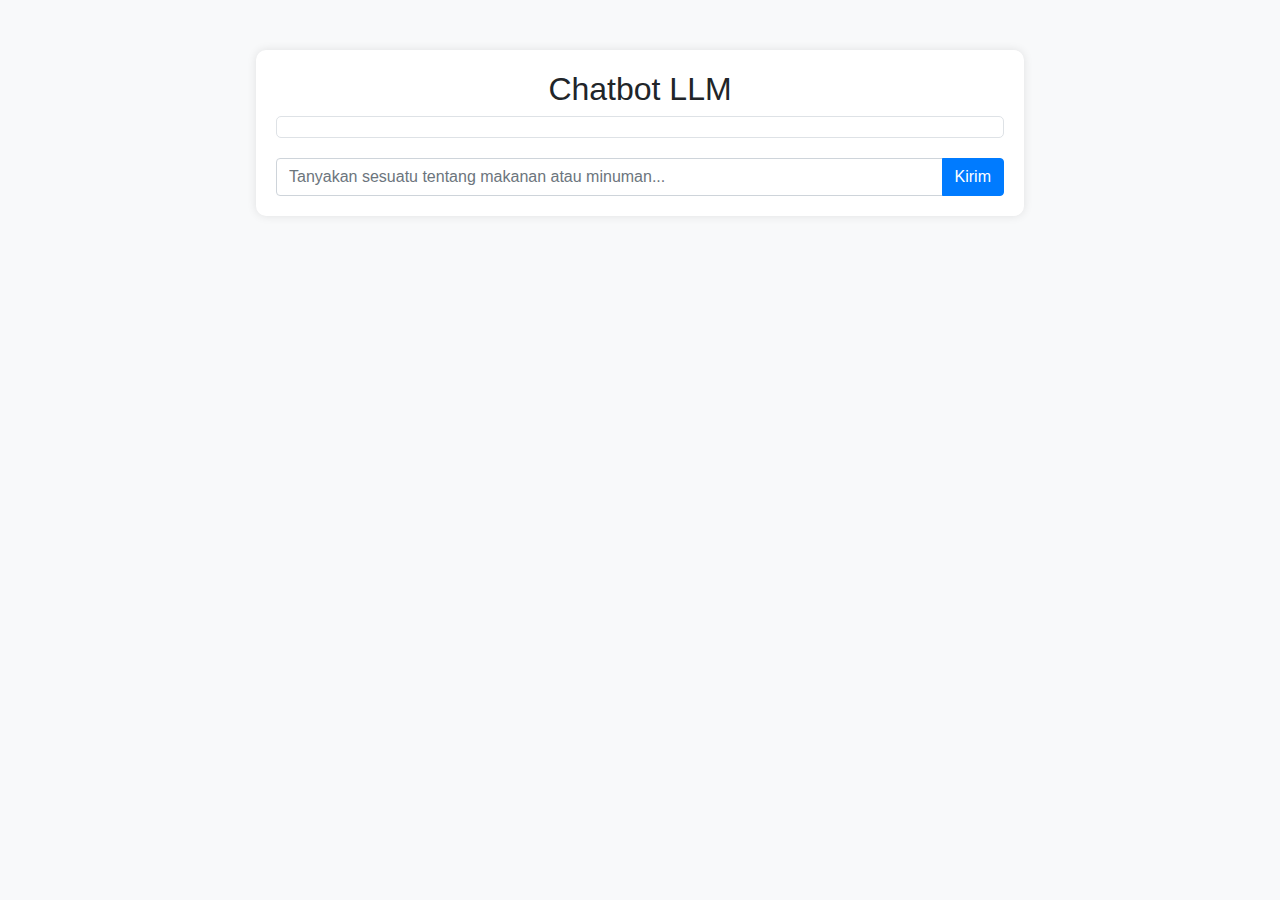
<file: alpha0.29/src/test/index.html>
<!DOCTYPE html>
<html lang="en">
<head>
    <meta charset="UTF-8">
    <meta name="viewport" content="width=device-width, initial-scale=1.0">
    <title>Chatbot LLM</title>
    <link rel="stylesheet" href="https://stackpath.bootstrapcdn.com/bootstrap/4.5.2/css/bootstrap.min.css">
    <style>
        body {
            background-color: #f8f9fa;
        }
        .chat-container {
            max-width: 60%;
            margin: 50px auto;
            background: white;
            padding: 20px;
            border-radius: 10px;
            box-shadow: 0 0 10px rgba(0, 0, 0, 0.1);
        }
        .chat-box {
            max-height: 400px;
            overflow-y: auto;
            margin-bottom: 20px;
            border: 1px solid #dee2e6;
            padding: 10px;
            border-radius: 5px;
        }
        .user-message {
            text-align: right;
            margin: 10px 0;
        }
        .bot-message {
            text-align: left;
            margin: 10px 0;
        }
    </style>
</head>
<body>

<div class="chat-container">
    <h2 class="text-center">Chatbot LLM</h2>
    <div class="chat-box" id="chatBox"></div>
    <div class="input-group">
        <input type="text" id="userInput" class="form-control" placeholder="Tanyakan sesuatu tentang makanan atau minuman...">
        <div class="input-group-append">
            <button class="btn btn-primary" id="sendButton">Kirim</button>
        </div>
    </div>
</div>

<script>
    document.getElementById('sendButton').addEventListener('click', function() {
        const userInput = document.getElementById('userInput').value;
        if (!userInput) {
            alert("Input tidak boleh kosong!");
            return;
        }

        // Menampilkan pesan pengguna di chat box
        const chatBox = document.getElementById('chatBox');
        chatBox.innerHTML += `<div class="user-message"><strong>Anda:</strong> ${userInput}</div>`;
        document.getElementById('userInput').value = ''; // Kosongkan input

        // Mengirim permintaan ke API
        fetch('http://127.0.0.1:5000/api/chat', {
            method: 'POST',
            headers: {
                'Content-Type': 'application/json',
            },
            body: JSON.stringify({ input: userInput }),
        })
        .then(response => response.json())
        .then(data => {
            const botResponse = data.response || "Maaf, saya tidak bisa memberikan respons.";
            // Menampilkan respons bot di chat box
            chatBox.innerHTML += `<div class="bot-message"><strong>Chatbot:</strong> ${botResponse}</div>`;
            chatBox.scrollTop = chatBox.scrollHeight; // Scroll ke bawah
        })
        .catch(error => {
            console.error('Error:', error);
            chatBox.innerHTML += `<div class="bot-message"><strong>Chatbot:</strong> Terjadi kesalahan saat menghubungi server.</div>`;
        });
    });
</script>

</body>
</html>
</file>
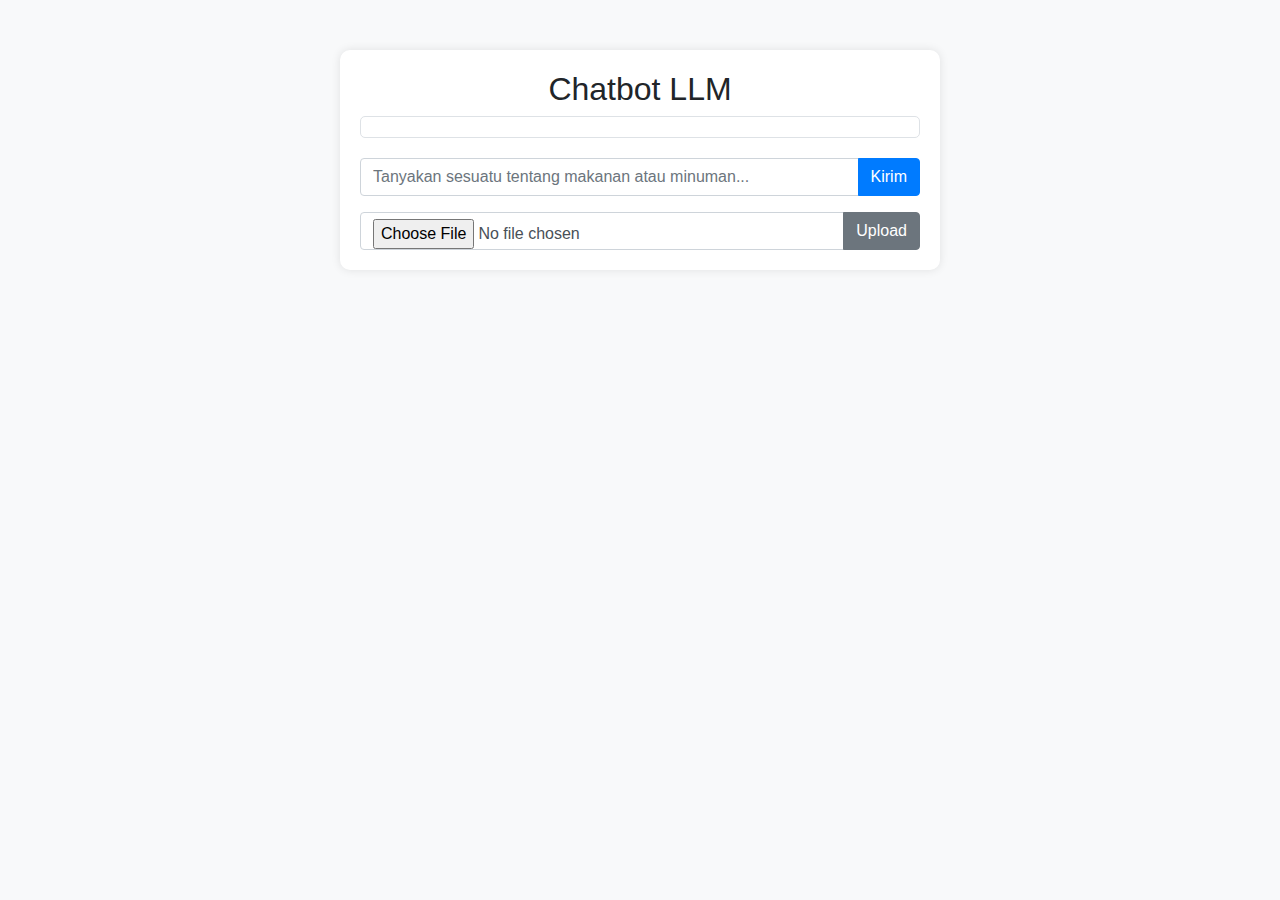
<file: alpha0.29/src/test/index2.html>
<!DOCTYPE html>
<html lang="en">
<head>
    <meta charset="UTF-8">
    <meta name="viewport" content="width=device-width, initial-scale=1.0">
    <title>Chatbot LLM</title>
    <link rel="stylesheet" href="https://stackpath.bootstrapcdn.com/bootstrap/4.5.2/css/bootstrap.min.css">
    <style>
        body {
            background-color: #f8f9fa;
        }
        .chat-container {
            max-width: 600px;
            margin: 50px auto;
            background: white;
            padding: 20px;
            border-radius: 10px;
            box-shadow: 0 0 10px rgba(0, 0, 0, 0.1);
        }
        .chat-box {
            max-height: 400px;
            overflow-y: auto;
            margin-bottom: 20px;
            border: 1px solid #dee2e6;
            padding: 10px;
            border-radius: 5px;
        }
        .user-message {
            text-align: right;
            margin: 10px 0;
        }
        .bot-message {
            text-align: left;
            margin: 10px 0;
        }
    </style>
</head>
<body>

<div class="chat-container">
    <h2 class="text-center">Chatbot LLM</h2>
    <div class="chat-box" id="chatBox"></div>
    <div class="input-group">
        <input type="text" id="userInput" class="form-control" placeholder="Tanyakan sesuatu tentang makanan atau minuman...">
        <div class="input-group-append">
            <button class="btn btn-primary" id="sendButton">Kirim</button>
        </div>
    </div>
    <div class="input-group mt-3">
        <input type="file" id="fileInput" class="form-control" accept=".pdf,.docx">
        <div class="input-group-append">
            <button class="btn btn-secondary" id="uploadButton">Upload</button>
        </div>
    </div>
</div>

<script>
    document.getElementById('sendButton').addEventListener('click', function() {
        const userInput = document.getElementById('userInput').value;
        if (!userInput) {
            alert("Input tidak boleh kosong!");
            return;
        }

        // Menampilkan pesan pengguna di chat box
        const chatBox = document.getElementById('chatBox');
        chatBox.innerHTML += `<div class="user-message"><strong>Anda:</strong> ${userInput}</div>`;
        document.getElementById('userInput').value = ''; // Kosongkan input

        // Mengirim permintaan ke API
        fetch('http://127.0.0.1:5000/api/chat', {
            method: 'POST',
            headers: {
                'Content-Type': 'application/json',
            },
            body: JSON.stringify({ input: userInput }),
        })
        .then(response => response.json())
        .then(data => {
            const botResponse = data.response || "Maaf, saya tidak bisa memberikan respons.";
            // Menampilkan respons bot di chat box
            chatBox.innerHTML += `<div class="bot-message"><strong>Chatbot:</strong> ${botResponse}</div>`;
            chatBox.scrollTop = chatBox.scrollHeight; // Scroll ke bawah
        })
        .catch(error => {
            console.error('Error:', error);
            chatBox.innerHTML += `<div class="bot-message"><strong>Chatbot:</strong> Terjadi kesalahan saat menghubungi server.</div>`;
        });
    });

    document.getElementById('uploadButton').addEventListener('click', function() {
        const fileInput = document.getElementById('fileInput');
        const file = fileInput.files[0];
        if (!file) {
            alert("Silakan pilih file untuk diupload!");
            return;
        }

        const formData = new FormData();
        formData.append('file', file);

        fetch('http://127.0.0.1:5000/api/upload', {
            method: 'POST',
            body: formData,
        })
        .then(response => {
            if (!response.ok) {
                throw new Error('Network response was not ok');
            }
            return response.json();
        })
        .then(data => {
            const botResponse = data.response || "Maaf, saya tidak bisa memberikan respons.";
            // Menampilkan respons bot di chat box
            const chatBox = document.getElementById('chatBox');
            chatBox.innerHTML += `<div class="user-message"><strong>Anda (file):</strong> ${file.name}</div>`;
            chatBox.innerHTML += `<div class="bot-message"><strong>Chatbot:</strong> ${botResponse}</div>`;
            chatBox.scrollTop = chatBox.scrollHeight; // Scroll ke bawah
        })
        .catch(error => {
            console.error('Error:', error);
            const chatBox = document.getElementById('chatBox');
            chatBox.innerHTML += `<div class="bot-message"><strong>Chatbot:</strong> Terjadi kesalahan saat mengupload file.</div>`;
        });
    });
</script>

</body>
</html>
</file>
